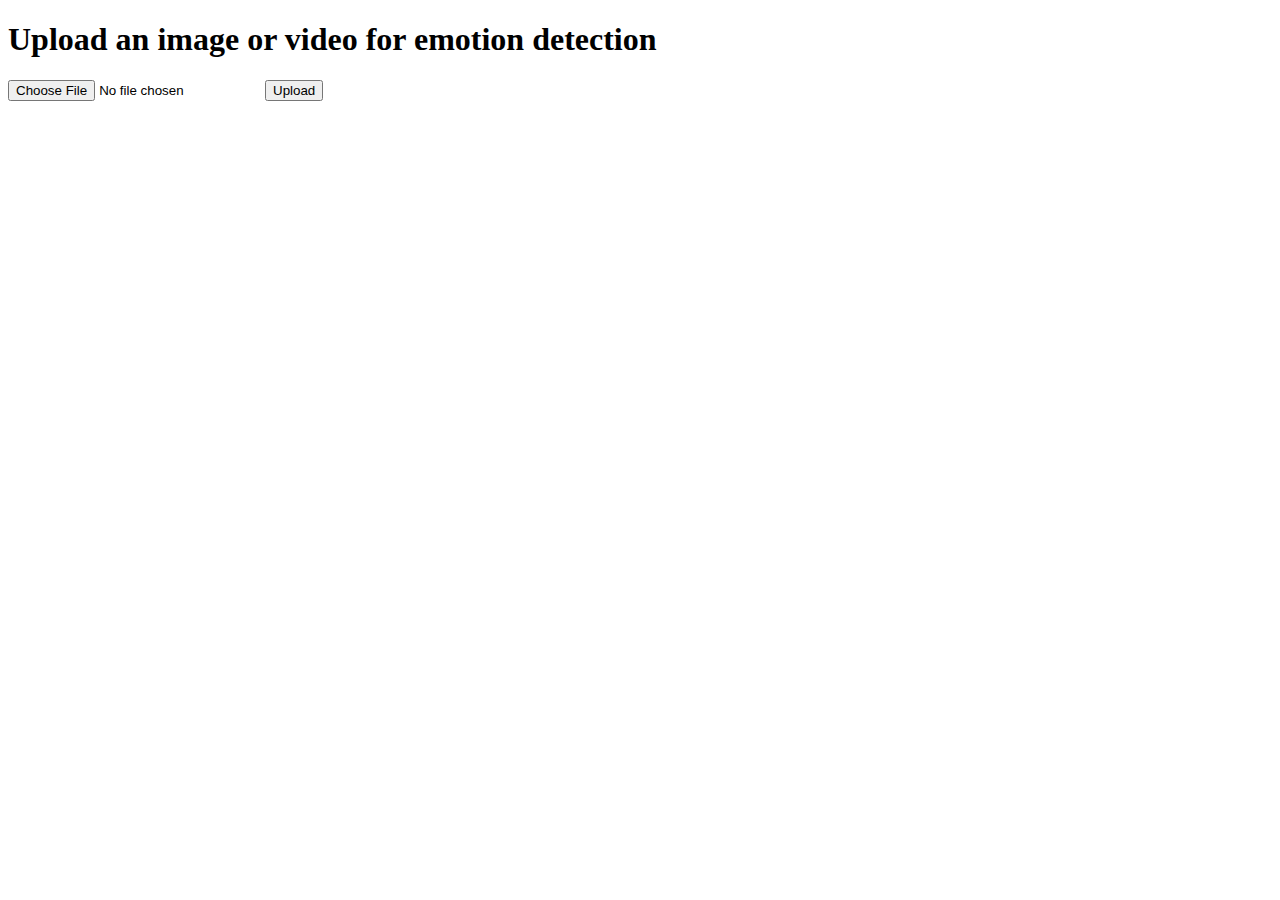
<file: templates/index1.html>
<!doctype html>
<html lang="en">
  <head>
    <meta charset="utf-8">
    <meta name="viewport" content="width=device-width, initial-scale=1, shrink-to-fit=no">
    <title>Emotion Detection</title>
  </head>
  <body>
    <div>
      <h1>Upload an image or video for emotion detection</h1>
      <form action="/upload" method="post" enctype="multipart/form-data">
        <input type="file" name="file" required>
        <input type="submit" value="Upload">
      </form>
    </div>
  </body>
</html>
</file>
